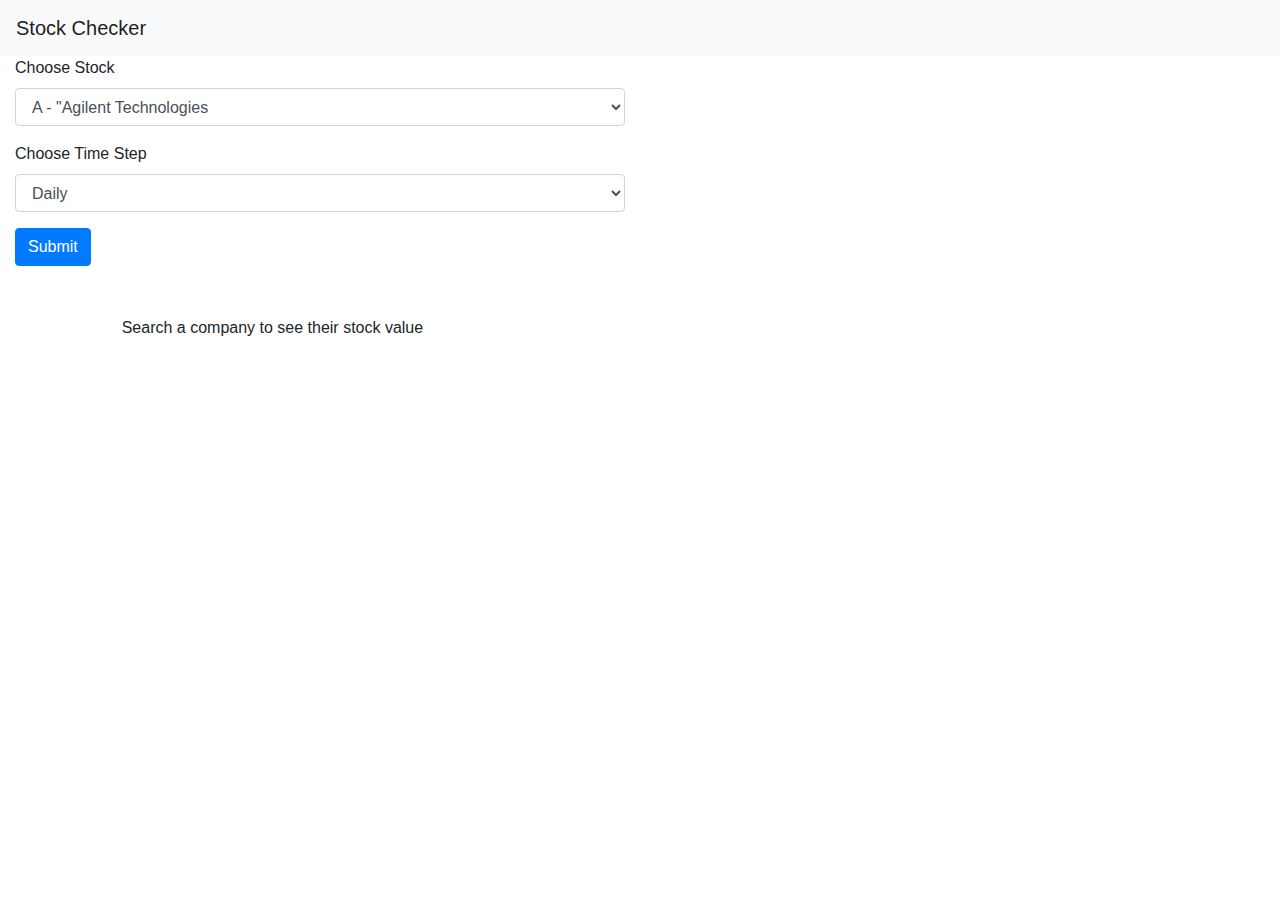
<file: stock_app/index.html>
<!doctype html><html lang="en"><head><meta charset="utf-8"/><meta name="viewport" content="width=device-width,initial-scale=1"/><meta name="theme-color" content="#000000"/><link rel="manifest" href="/stock_app/manifest.json"/><title>Stock App</title><link href="/stock_app/static/css/2.de424728.chunk.css" rel="stylesheet"><link href="/stock_app/static/css/main.0cefabf2.chunk.css" rel="stylesheet"></head><body><noscript>You need to enable JavaScript to run this app.</noscript><div id="root"></div><script>!function(e){function r(r){for(var n,c,l=r[0],p=r[1],a=r[2],i=0,s=[];i<l.length;i++)c=l[i],Object.prototype.hasOwnProperty.call(o,c)&&o[c]&&s.push(o[c][0]),o[c]=0;for(n in p)Object.prototype.hasOwnProperty.call(p,n)&&(e[n]=p[n]);for(f&&f(r);s.length;)s.shift()();return u.push.apply(u,a||[]),t()}function t(){for(var e,r=0;r<u.length;r++){for(var t=u[r],n=!0,l=1;l<t.length;l++){var p=t[l];0!==o[p]&&(n=!1)}n&&(u.splice(r--,1),e=c(c.s=t[0]))}return e}var n={},o={1:0},u=[];function c(r){if(n[r])return n[r].exports;var t=n[r]={i:r,l:!1,exports:{}};return e[r].call(t.exports,t,t.exports,c),t.l=!0,t.exports}c.m=e,c.c=n,c.d=function(e,r,t){c.o(e,r)||Object.defineProperty(e,r,{enumerable:!0,get:t})},c.r=function(e){"undefined"!=typeof Symbol&&Symbol.toStringTag&&Object.defineProperty(e,Symbol.toStringTag,{value:"Module"}),Object.defineProperty(e,"__esModule",{value:!0})},c.t=function(e,r){if(1&r&&(e=c(e)),8&r)return e;if(4&r&&"object"==typeof e&&e&&e.__esModule)return e;var t=Object.create(null);if(c.r(t),Object.defineProperty(t,"default",{enumerable:!0,value:e}),2&r&&"string"!=typeof e)for(var n in e)c.d(t,n,function(r){return e[r]}.bind(null,n));return t},c.n=function(e){var r=e&&e.__esModule?function(){return e.default}:function(){return e};return c.d(r,"a",r),r},c.o=function(e,r){return Object.prototype.hasOwnProperty.call(e,r)},c.p="/stock_app/";var l=this["webpackJsonpstock-checker"]=this["webpackJsonpstock-checker"]||[],p=l.push.bind(l);l.push=r,l=l.slice();for(var a=0;a<l.length;a++)r(l[a]);var f=p;t()}([])</script><script src="/stock_app/static/js/2.a82ba578.chunk.js"></script><script src="/stock_app/static/js/main.f66201a9.chunk.js"></script></body></html>
</file>
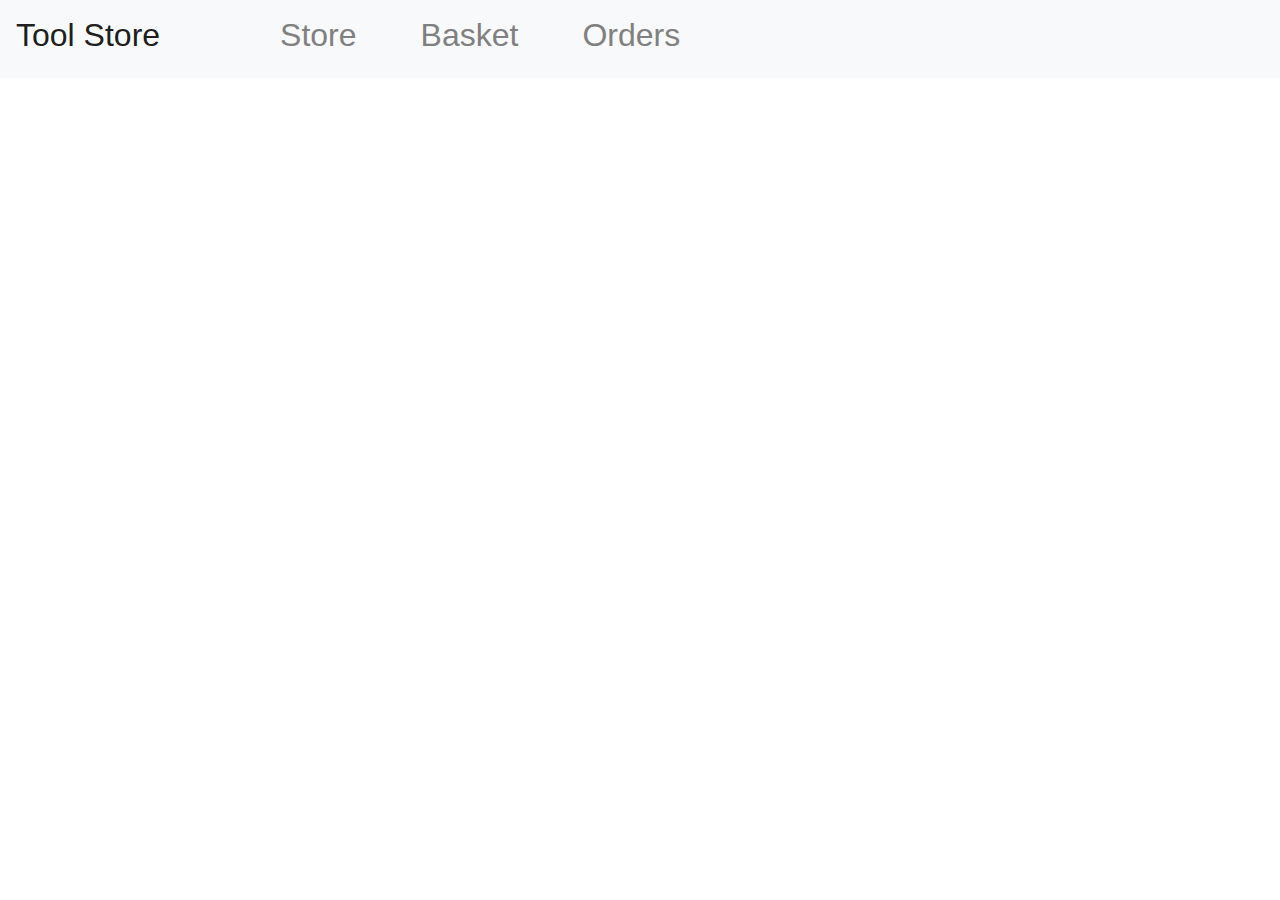
<file: store_app/index.html>
<!doctype html><html lang="en"><style>html{overflow-y:scroll}</style><head><meta charset="utf-8"/><meta name="viewport" content="width=device-width,initial-scale=1"/><meta name="theme-color" content="#000000"/><meta name="description" content="Web site created using create-react-app"/><link rel="manifest" href="/store_app/manifest.json"/><link rel="shortcut icon" href="about:blank"/><title>Ecommerce Store</title><link href="/store_app/static/css/2.11829350.chunk.css" rel="stylesheet"><link href="/store_app/static/css/main.5f361e03.chunk.css" rel="stylesheet"></head><body><noscript>You need to enable JavaScript to run this app.</noscript><div id="root"></div><script>!function(e){function r(r){for(var n,l,p=r[0],a=r[1],f=r[2],c=0,s=[];c<p.length;c++)l=p[c],Object.prototype.hasOwnProperty.call(o,l)&&o[l]&&s.push(o[l][0]),o[l]=0;for(n in a)Object.prototype.hasOwnProperty.call(a,n)&&(e[n]=a[n]);for(i&&i(r);s.length;)s.shift()();return u.push.apply(u,f||[]),t()}function t(){for(var e,r=0;r<u.length;r++){for(var t=u[r],n=!0,p=1;p<t.length;p++){var a=t[p];0!==o[a]&&(n=!1)}n&&(u.splice(r--,1),e=l(l.s=t[0]))}return e}var n={},o={1:0},u=[];function l(r){if(n[r])return n[r].exports;var t=n[r]={i:r,l:!1,exports:{}};return e[r].call(t.exports,t,t.exports,l),t.l=!0,t.exports}l.m=e,l.c=n,l.d=function(e,r,t){l.o(e,r)||Object.defineProperty(e,r,{enumerable:!0,get:t})},l.r=function(e){"undefined"!=typeof Symbol&&Symbol.toStringTag&&Object.defineProperty(e,Symbol.toStringTag,{value:"Module"}),Object.defineProperty(e,"__esModule",{value:!0})},l.t=function(e,r){if(1&r&&(e=l(e)),8&r)return e;if(4&r&&"object"==typeof e&&e&&e.__esModule)return e;var t=Object.create(null);if(l.r(t),Object.defineProperty(t,"default",{enumerable:!0,value:e}),2&r&&"string"!=typeof e)for(var n in e)l.d(t,n,function(r){return e[r]}.bind(null,n));return t},l.n=function(e){var r=e&&e.__esModule?function(){return e.default}:function(){return e};return l.d(r,"a",r),r},l.o=function(e,r){return Object.prototype.hasOwnProperty.call(e,r)},l.p="/store_app/";var p=this.webpackJsonpstore=this.webpackJsonpstore||[],a=p.push.bind(p);p.push=r,p=p.slice();for(var f=0;f<p.length;f++)r(p[f]);var i=a;t()}([])</script><script src="/store_app/static/js/2.6586bcfc.chunk.js"></script><script src="/store_app/static/js/main.f1976745.chunk.js"></script></body></html>
</file>
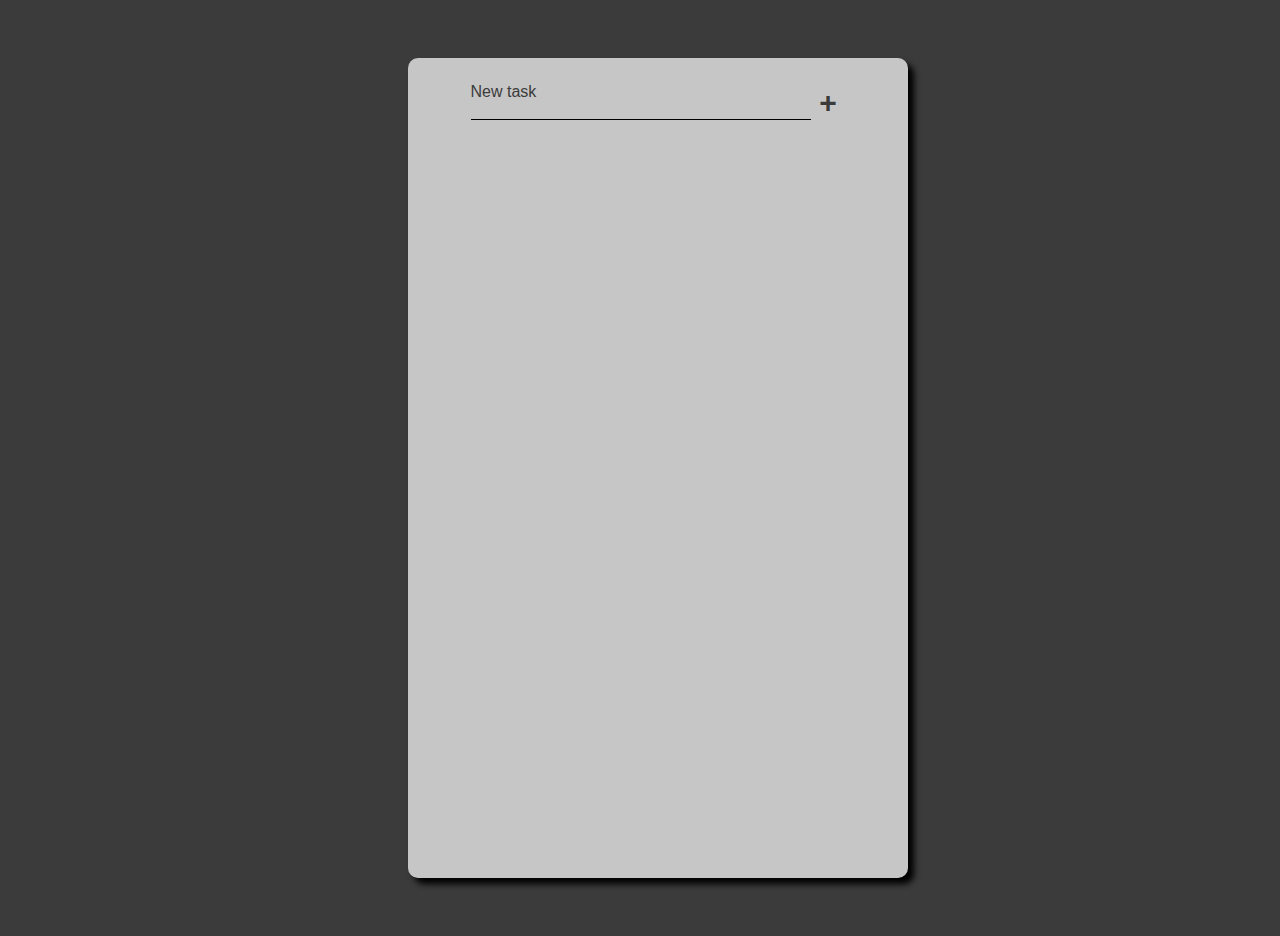
<file: todo-list/index.html>
<!doctype html><html lang="en"><head><meta charset="utf-8"/><link rel="icon" href="/todo-list/favicon.ico"/><meta name="viewport" content="width=device-width,initial-scale=1"/><meta name="theme-color" content="#000000"/><meta name="description" content="Web site created using create-react-app"/><link rel="apple-touch-icon" href="/todo-list/logo192.png"/><link rel="manifest" href="/todo-list/manifest.json"/><title>React App</title><link href="/todo-list/static/css/main.e944f1e0.chunk.css" rel="stylesheet"></head><body><noscript>You need to enable JavaScript to run this app.</noscript><div id="root"></div><script>!function(e){function t(t){for(var n,l,p=t[0],a=t[1],i=t[2],c=0,s=[];c<p.length;c++)l=p[c],Object.prototype.hasOwnProperty.call(o,l)&&o[l]&&s.push(o[l][0]),o[l]=0;for(n in a)Object.prototype.hasOwnProperty.call(a,n)&&(e[n]=a[n]);for(f&&f(t);s.length;)s.shift()();return u.push.apply(u,i||[]),r()}function r(){for(var e,t=0;t<u.length;t++){for(var r=u[t],n=!0,p=1;p<r.length;p++){var a=r[p];0!==o[a]&&(n=!1)}n&&(u.splice(t--,1),e=l(l.s=r[0]))}return e}var n={},o={1:0},u=[];function l(t){if(n[t])return n[t].exports;var r=n[t]={i:t,l:!1,exports:{}};return e[t].call(r.exports,r,r.exports,l),r.l=!0,r.exports}l.m=e,l.c=n,l.d=function(e,t,r){l.o(e,t)||Object.defineProperty(e,t,{enumerable:!0,get:r})},l.r=function(e){"undefined"!=typeof Symbol&&Symbol.toStringTag&&Object.defineProperty(e,Symbol.toStringTag,{value:"Module"}),Object.defineProperty(e,"__esModule",{value:!0})},l.t=function(e,t){if(1&t&&(e=l(e)),8&t)return e;if(4&t&&"object"==typeof e&&e&&e.__esModule)return e;var r=Object.create(null);if(l.r(r),Object.defineProperty(r,"default",{enumerable:!0,value:e}),2&t&&"string"!=typeof e)for(var n in e)l.d(r,n,function(t){return e[t]}.bind(null,n));return r},l.n=function(e){var t=e&&e.__esModule?function(){return e.default}:function(){return e};return l.d(t,"a",t),t},l.o=function(e,t){return Object.prototype.hasOwnProperty.call(e,t)},l.p="/todo-list/";var p=this.webpackJsonpnotes_app=this.webpackJsonpnotes_app||[],a=p.push.bind(p);p.push=t,p=p.slice();for(var i=0;i<p.length;i++)t(p[i]);var f=a;r()}([])</script><script src="/todo-list/static/js/2.a5e12e10.chunk.js"></script><script src="/todo-list/static/js/main.f65a49bf.chunk.js"></script></body></html>
</file>
<file: stock_app/static/css/main.0cefabf2.chunk.css>
body{margin:0;font-family:-apple-system,BlinkMacSystemFont,"Segoe UI","Roboto","Oxygen","Ubuntu","Cantarell","Fira Sans","Droid Sans","Helvetica Neue",sans-serif;-webkit-font-smoothing:antialiased;-moz-osx-font-smoothing:grayscale}code{font-family:source-code-pro,Menlo,Monaco,Consolas,"Courier New",monospace}.App{font-family:Arial,Helvetica,sans-serif}.chart-container{margin-top:50px}.footer{width:100%;height:50px;margin-top:100px}
/*# sourceMappingURL=main.0cefabf2.chunk.css.map */
</file>
<file: store_app/static/css/main.5f361e03.chunk.css>
body{margin:0;font-family:-apple-system,BlinkMacSystemFont,"Segoe UI","Roboto","Oxygen","Ubuntu","Cantarell","Fira Sans","Droid Sans","Helvetica Neue",sans-serif;-webkit-font-smoothing:antialiased;-moz-osx-font-smoothing:grayscale}code{font-family:source-code-pro,Menlo,Monaco,Consolas,"Courier New",monospace}.App{text-align:center}.App-logo{height:40vmin;pointer-events:none}@media (prefers-reduced-motion:no-preference){.App-logo{-webkit-animation:App-logo-spin 20s linear infinite;animation:App-logo-spin 20s linear infinite}}.App-header{background-color:#282c34;min-height:100vh;display:flex;flex-direction:column;align-items:center;justify-content:center;font-size:calc(10px + 2vmin);color:#fff}.App-link{color:#61dafb}@-webkit-keyframes App-logo-spin{0%{transform:rotate(0deg)}to{transform:rotate(1turn)}}@keyframes App-logo-spin{0%{transform:rotate(0deg)}to{transform:rotate(1turn)}}
/*# sourceMappingURL=main.5f361e03.chunk.css.map */
</file>
<file: todo-list/static/css/main.e944f1e0.chunk.css>
body{margin:0;font-family:-apple-system,BlinkMacSystemFont,"Segoe UI","Roboto","Oxygen","Ubuntu","Cantarell","Fira Sans","Droid Sans","Helvetica Neue",sans-serif;-webkit-font-smoothing:antialiased;-moz-osx-font-smoothing:grayscale;background-color:#fff;color:#eea47f}code{font-family:source-code-pro,Menlo,Monaco,Consolas,"Courier New",monospace}.App{display:inline-flex;background-color:#3b3b3b;width:100%;height:100vh;padding:2vh}.App,.App-container{justify-content:center}.App-container{text-align:center;background-color:#c6c6c6;margin:40px;box-shadow:6px 6px 6px #000;border-radius:10px}.To-do-container{border-radius:10px 10px 0 0;width:500px;display:inline-flex;justify-content:center;flex-wrap:wrap}.Add-to-do{position:relative;left:0;width:375px;justify-content:flex-end;display:inline-flex;align-items:center}.Add-to-do h1{cursor:pointer;-webkit-user-select:none;-moz-user-select:none;-ms-user-select:none;user-select:none;color:#3b3b3b;position:relative;bottom:-10px;font-size:30px;text-align:center;vertical-align:center;line-height:30px;width:35px;height:35px;border-radius:20%}.input-container{position:relative;width:375px;height:50px;overflow:hidden}.Add-to-do input{position:absolute;height:16px;left:0;bottom:1px;width:100%;margin-right:1vw;background-color:transparent;border-style:none;border-bottom:.5px solid #000}.Add-to-do .underline{left:-375px;bottom:-3px;width:100%;height:100%;border-bottom:5px solid #009533}.Add-to-do .underline,.Add-to-do label{position:absolute;-webkit-transition:-webkit-transform .5s;transition:-webkit-transform .5s;transition:transform .5s;transition:transform .5s,-webkit-transform .5s}.Add-to-do label{font-size:16px;left:0;bottom:20px;color:#3b3b3b}.Add-to-do input:focus{outline:none}.Add-to-do input:focus~.underline{-webkit-transform:translate(375px);transform:translate(375px)}.To-do-list{position:relative;flex-direction:column}.To-do-item,.To-do-list{display:inline-flex;align-items:center}.To-do-item{text-align:left;width:450px;justify-content:center;background-color:#3b3b3b;border:none;border-radius:5px;padding-left:5px;padding-right:5px;margin:20px 2px 2px}.To-do-p{width:80%;-webkit-transition:-webkit-text-decoration 1s;transition:-webkit-text-decoration 1s;transition:text-decoration 1s;transition:text-decoration 1s,-webkit-text-decoration 1s;margin-left:1vw;color:#fff}.To-do-checkbox{height:auto}.To-do-checkbox .box{cursor:pointer;vertical-align:center;display:inline-flex;width:30px;height:30px;border-radius:2px;border:solid #009533;color:transparent;-webkit-transition:color .2s;transition:color .2s;text-align:center;align-items:center}.To-do-checkbox .box h2{width:100%;height:100%}.checkbox:hover~.box{background-color:#eea47f}.arrows{margin-right:10px;visibility:visible}.arrow{cursor:pointer;font-size:large;color:#c6c6c6}.delete-button{cursor:pointer;position:relative;left:0;font-size:30px;font-weight:700;text-align:center;vertical-align:center;line-height:30px;width:30px;height:30px;border:2px solid red;border-radius:2px;-webkit-transition:background-color .5;transition:background-color .5}.delete-button:hover{background-color:#b40000}.counter{position:relative;font-size:30px;left:20px;top:6px}
/*# sourceMappingURL=main.e944f1e0.chunk.css.map */
</file>
